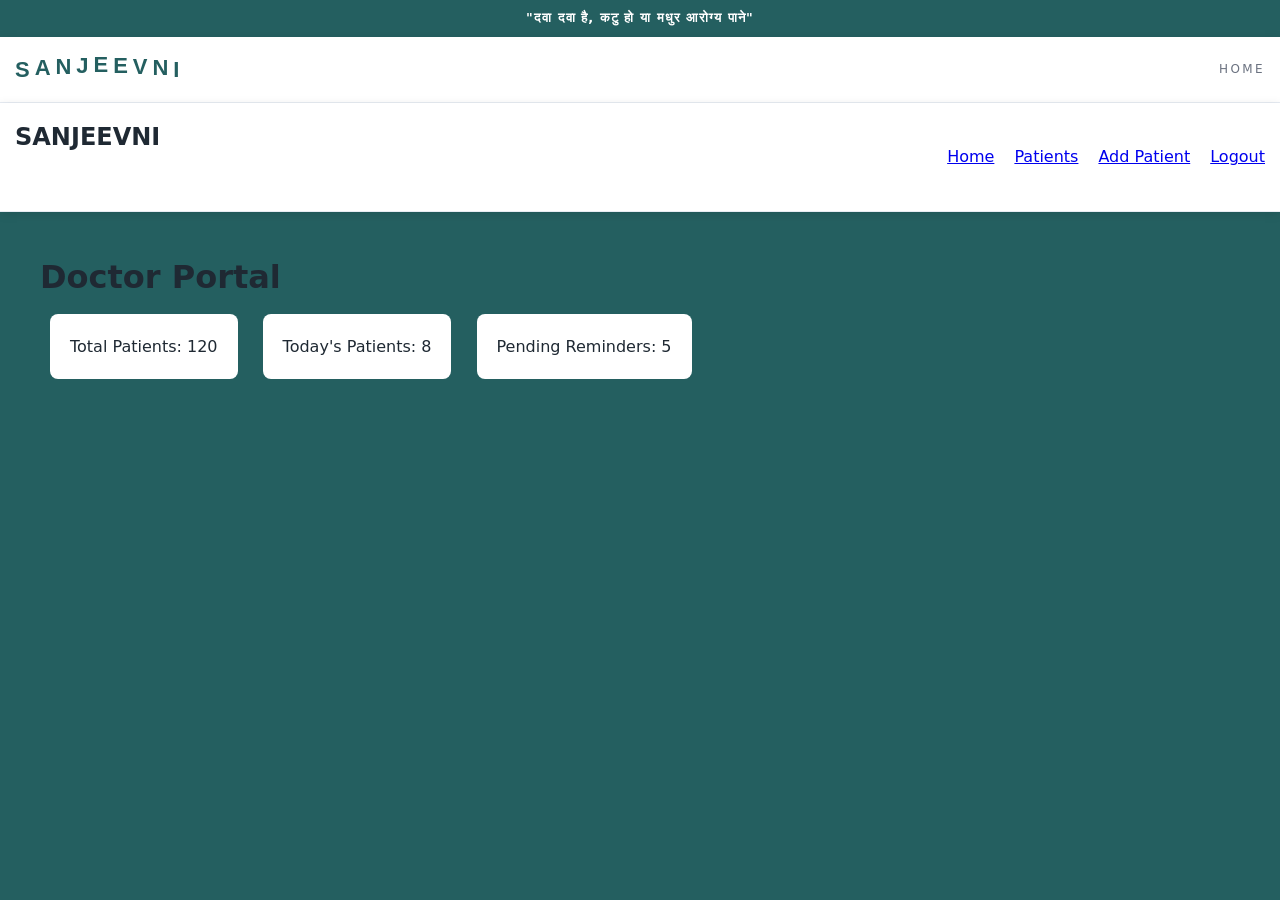
<file: drDashboard.html>
<!DOCTYPE html>
<html>
<head>
<title>Doctor Dashboard</title>
<link rel="stylesheet" href="style.css">
</head>

<body>
    <div class="top-line">
        <b>"दवा दवा है, कटु हो या मधुर आरोग्य पाने"</b>
    </div>
    <header>
        <nav class="navbar">
            <div class="logo-wrapper">
                <h1 class="sanjeevni-logo">
                    <span>S</span>
                    <span>A</span>
                    <span>N</span>
                    <span>J</span>
                    <span>E</span>
                    <span>E</span>
                    <span>V</span>
                    <span>N</span>
                    <span>I</span>
                </h1>
            </div>
            <ul class="nav-links">
                <li><a href="/hospitalManagement/index.html">HOME</a></li>
            </ul>
        </nav>
    </header>
    <nav class="navbar">
        <h2>SANJEEVNI</h2>

        <ul>
            <li><a href="#">Home</a></li>
            <li><a href="#">Patients</a></li>
            <li><a href="#">Add Patient</a></li>
            <li><a href="#">Logout</a></li>
        </ul>
    </nav>

    <div class="dashboard">
        <h1>Doctor Portal</h1>
        <div class="card">Total Patients: 120</div>
        <div class="card">Today's Patients: 8</div>
        <div class="card">Pending Reminders: 5</div>
    </div>

</body>
</html>
</file>
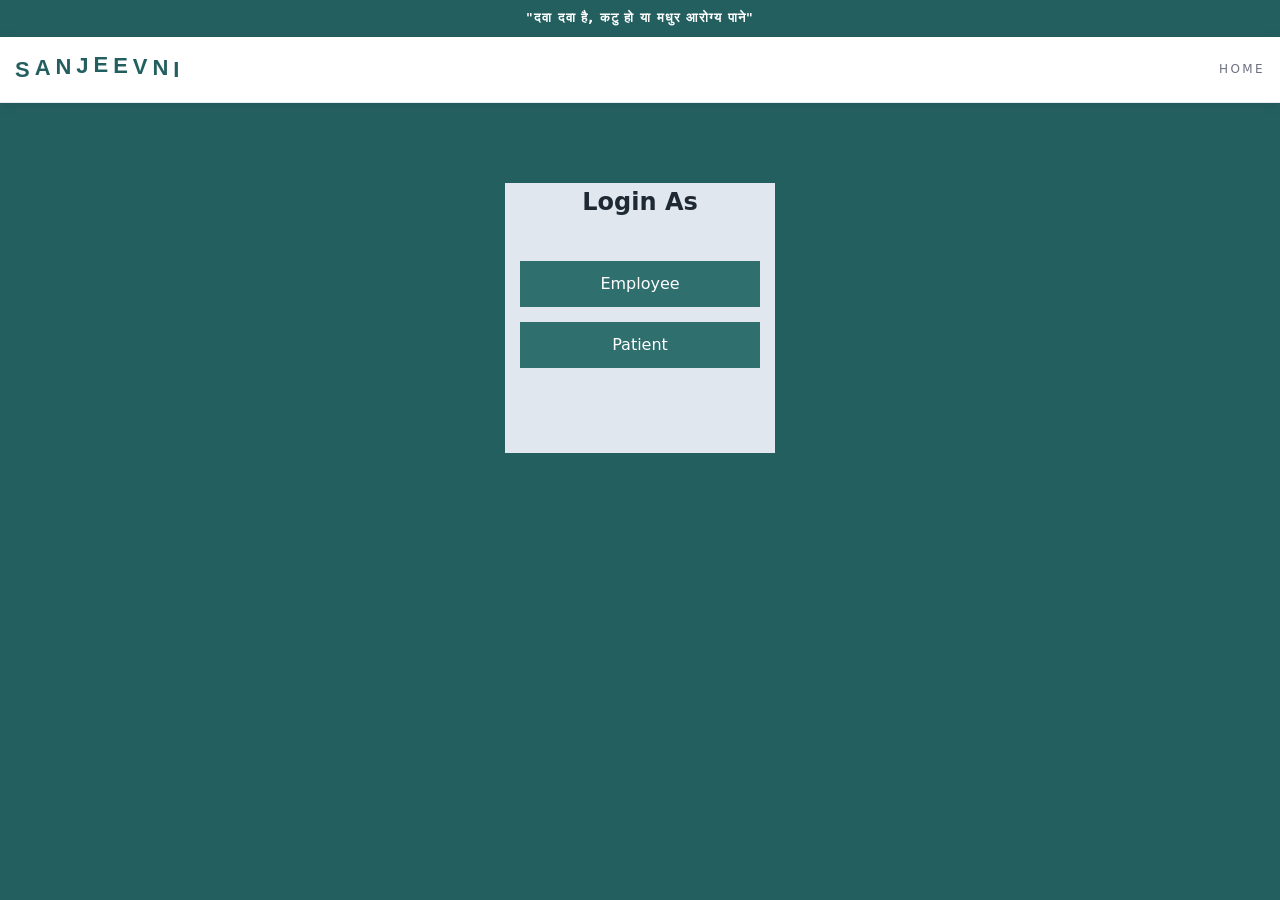
<file: roleSelect.html>
<!DOCTYPE html>
<html lang="en">
<head>
    <meta charset="UTF-8">
    <title>Login - Sanjeevni Hospital</title>
    <link rel="stylesheet" href="style.css">
</head>

<body>

    <div class="top-line">
        <b>"दवा दवा है, कटु हो या मधुर आरोग्य पाने"</b>
    </div>
    <header>
        <nav class="navbar">
            <div class="logo-wrapper">
                <h1 class="sanjeevni-logo">
                    <span>S</span>
                    <span>A</span>
                    <span>N</span>
                    <span>J</span>
                    <span>E</span>
                    <span>E</span>
                    <span>V</span>
                    <span>N</span>
                    <span>I</span>
                </h1>
            </div>
            <ul class="nav-links">
                <li><a href="/hospitalManagement/index.html">HOME</a></li>
            </ul>
        </nav>
    </header>

    <div class="login-container">
        
        <h2>Login As</h2>
        <a href="/hospitalManagement/drLogin.html" class="role-btn">Employee</a>
        <a href="/hospitalManagement/patientLogin.html" class="role-btn">Patient</a>

    </div>

</body>
</html>
</file>
<file: style.css>
:root {
    --text: #1f2933;
    --muted: #6b7b8d;
    --brand: #2c7a7b;
    --brand-soft: #edf7f7;
    --accent: #e63946; /* login-style button color */
    --border: #e1e7ef;
}

*,
*::before,
*::after {
    box-sizing: border-box;
    margin: 0;
    padding: 0;
}

html {
    scroll-behavior: smooth;
}

body {
    font-family: system-ui, -apple-system, BlinkMacSystemFont, "Segoe UI", sans-serif;
    color: var(--text);
    background: #245f60;
    line-height: 1.6;
}

.top-line {
    text-align: center;
    background: #245f60;
    color: #ffffff;
    padding: 8px 12px;
    font-size: 13px;
    letter-spacing: 0.08em;
}

img {
    max-width: 100%;
    display: block;
}

.sanjeevni-logo {
    display: flex;
    font-family: 'Arial Black', 'Helvetica Bold', sans-serif;
    font-size: 100px; 
    font-weight: 900;
    color: #245f60; 
    text-transform: uppercase;
}

.sanjeevni-logo span {
    display: inline-block;
}

/* Outer edges (S and I) - Lowest point */
.sanjeevni-logo span:nth-child(1),
.sanjeevni-logo span:nth-child(9) {
    transform: translateY(0);
}

/* Step 1 inward (A and N) */
.sanjeevni-logo span:nth-child(2),
.sanjeevni-logo span:nth-child(8) {
    transform: translateY(-2px);
}

/* Step 2 inward (N and V) */
.sanjeevni-logo span:nth-child(3),
.sanjeevni-logo span:nth-child(7) {
    transform: translateY(-3px);
}

/* Step 3 inward (J and E) */
.sanjeevni-logo span:nth-child(4),
.sanjeevni-logo span:nth-child(6) {
    transform: translateY(-4px);
}

/* The exact Center (E) - Highest point of the arch */
.sanjeevni-logo span:nth-child(5) {
    transform: translateY(-5px);
}

/* NAVBAR – clean white bar like reference */
.navbar {
    position: relative;
    width: 100%;
    padding: 18px 8%;
    display: flex;
    align-items: center;
    justify-content: space-between;
    background: #ffffff;
    border-bottom: 1px solid rgba(226, 232, 240, 0.8);
    z-index: 10;
}

.logo-wrapper {
    display: flex;
    align-items: center;
}

.sanjeevni-logo {
    display: flex;
    gap: 1px;
    font-size: 22px;
    font-weight: 700;
    letter-spacing: 0.18em;
    text-transform: uppercase;
    color: #245f60;
}

.sanjeevni-logo span {
    display: inline-block;
}

.nav-links {
    list-style: none;
    display: flex;
    gap: 26px;
    font-size: 12px;
    letter-spacing: 0.2em;
    text-transform: uppercase;
}

.nav-links a {
    text-decoration: none;
    color: #6b7280;
    transition: color 0.2s ease;
}

.nav-links a:hover {
    color: #111827;
}

/* HERO – full width background with centered content */
.hero {
    position: relative;
    min-height: 100vh;
    display: flex;
    align-items: center;
    justify-content: center;
    text-align: center;
    color: #ffffff;
    padding: 0 8%;
    background:
        linear-gradient(rgba(0, 0, 0, 0.55), rgba(0, 0, 0, 0.55)),
        url("/images/hospital.png") center/cover no-repeat;
}

.hero-content {
    max-width: 820px;
}

.subtitle {
    font-size: 26px;
    letter-spacing: 0.25em;
    text-transform: uppercase;
    margin-bottom: 10px;
    opacity: 0.9;
}

.hero-content h1 {
    font-size: clamp(20px, 3vw, 20px);
    font-weight: 600;
    line-height: 1.2;
    margin-bottom: 24px;
}

.btn-login {
    display: inline-block;
    background: var(--accent);
    color: #ffffff;
    padding: 12px 34px;
    border-radius: 3px;
    font-size: 13px;
    letter-spacing: 0.16em;
    text-transform: uppercase;
    text-decoration: none;
    border: none;
    cursor: pointer;
    transition: background 0.2s ease, transform 0.15s ease;
}

.btn-login:hover {
    background: #245f60;
    transform: translateY(-1px);
}

/* INFO SECTIONS */
.info-section {
    padding: 50px 5%;
    background: var(--brand-soft);
}

.info-section:nth-of-type(even) {
    background: var(--brand-soft);
}

.info-section h2 {
    text-align: center;
    margin-bottom: 20px;
    font-size: 24px;
    letter-spacing: 0.04em;
}

.info-card {
    max-width: 900px;
    margin: 0 auto;
    padding: 20px 26px;
    border-radius: 8px;
    border: 1px solid var(--border);
    background: #ffffff;
}

.info-card p {
    font-size: 15px;
    color:#245f60;
    text-align: justify;
}

/* DOCTORS GRID */
.doctor-section{
padding:50px;
text-align:center;
}

h2{
margin-bottom:40px;
}

.doctor-container {
    display: grid;
    grid-template-columns: repeat(auto-fit, minmax(230px, 1fr));
    gap: 30px;
}

.doctor-card {
    background: #ffffff;
    padding:25px;
    border-radius:12px;
    box-shadow:0 5px 15px rgba(0,0,0,0.1);
    transition:0.3s;
}

.doctor-card:hover{
transform:translateY(-8px);
}

.doctor-card:hover{
transform:translateY(-8px);
}

button{
margin-top:15px;
padding:10px 20px;
background:#2f6f73;
color:white;
border:none;
border-radius:6px;
cursor:pointer;
}

button:hover{
background:#25585b;
}

.photo-placeholder {
    width: 110px;
    height: 110px;
    border-radius: 50%;
    object-fit: cover;
    margin: 6px auto 10px;
}

/* Popup */

.doctor-popup{
display:none;
position:fixed;
top:0;
left:0;
width:100%;
height:100%;
background:rgba(0,0,0,0.7);
justify-content:center;
align-items:center;
}

.popup-content{
background:white;
padding:40px;
border-radius:10px;
width:450px;
text-align:left;
position:relative;
}

/* .availability {
    margin-top: 10px;
    padding-top: 8px;
    border-top: 1px solid var(--border);
    text-align: left;
    font-size: 14px;
}

.availability p {
    margin: 4px 0;
} */

/* BUTTONS & FORMS (for doctor cards + modals) */
/* button {
    border: none;
    border-radius: 4px;
    padding: 8px 14px;
    font-size: 13px;
    cursor: pointer;
    background: var(--brand);
    color: #ffffff;
    transition: background 0.2s ease;
}

button:hover {
    background: #245f60;
}

input {
    width: 100%;
    padding: 10px 12px;
    margin-top: 8px;
    border-radius: 4px;
    border: 1px solid var(--border);
    font-size: 14px;
} */

/* MODALS */
.modal {
    position: fixed;
    inset: 0;
    display: flex;
    align-items: center;
    justify-content: center;
    background: rgba(15, 23, 42, 0.55);
    padding: 16px;
}

.modal-box {
    width: min(360px, 100%);
    background: #ffffff;
    border-radius: 8px;
    padding: 18px 16px 20px;
    text-align: center;
}

.modal-box h3 {
    margin-bottom: 10px;
}

.modal-box button {
    width: 100%;
    margin-top: 8px;
}

.hidden {
    display: none;
}

.faq-container {
  max-width: 800px;
  margin: 0 auto;
}

.faq-container h2 {
  text-align: center;
  font-size: 2.5rem;
  margin-bottom: 30px;
}

.faq-list {
  display: flex;
  flex-direction: column;
  gap: 8px;
}

.faq-item {
  width: 100%;
}

.faq-item input[type="checkbox"] {
  display: none;
}


.faq-question {
  display: flex;
  justify-content: space-between;
  align-items: center;
  background-color: #fefdfd;
  padding: 20px 30px;
  font-size: 1.25rem;
  cursor: pointer;
  transition: background-color 0.2s ease;
  user-select: none;
}

.faq-question:hover {
  background-color: #fefdfd;
}


.icon::before {
  content: '+';
  font-size: 2.5rem;
  font-weight: 300;
}

.faq-answer {
  background-color: #f1f0f0;
  margin-top: 1px;
  max-height: 0;
  overflow: hidden;
  transition: max-height 0.25s cubic-bezier(0.5, 0, 0.1, 1);
}

.faq-answer p {
  padding: 25px 30px;
  font-size: 1.2rem;
  line-height: 1.5;
  margin: 0;
}

.faq-item input:checked ~ .faq-answer {
  max-height: 600px; 
}

.faq-item input:checked ~ .faq-question .icon {
  transform: rotate(45deg);
  display: inline-block;
}

.footer{
  background:#0a2540;
  color:white;
  padding-top:40px;
  font-family:Arial, sans-serif;
}

.footer-container{
  display:flex;
  flex-wrap:wrap;
  justify-content:space-around;
  padding:20px;
}

.footer-section{
  width:220px;
  margin:10px;
}

.footer-section h2,
.footer-section h3{
  margin-bottom:15px;
  color:#4db8ff;
}

.footer-section ul{
  list-style:none;
  padding:0;
}

.footer-section ul li{
  margin-bottom:8px;
}

.footer-section ul li a{
  text-decoration:none;
  color:white;
  transition:0.3s;
}

.footer-section ul li a:hover{
  color:#4db8ff;
}

.footer-section p{
  font-size:14px;
}

.footer-bottom{
  border-top:1px solid rgba(255,255,255,0.2);
  text-align:center;
  padding:15px;
  margin-top:20px;
}

.developer-links a{
  margin:0 10px;
  color:#4db8ff;
  text-decoration:none;
  font-size:14px;
}

.developer-links a:hover{
  text-decoration:underline;
}

@media (max-width: 768px) {
    .navbar {
        padding: 14px 6%;
    }

    .nav-links {
        display: none;
    }

    .hero {
        min-height: 70vh;
        padding-top: 70px;
    }

    .hero-content h1 {
        font-size: 24px;
    }
}

.navbar{
display:flex;
justify-content:space-between;
align-items:center;
padding:15px;
background:white;
box-shadow:0 2px 10px rgba(0,0,0,0.1);
}

.navbar ul{
display:flex;
gap:20px;
list-style:none;
}

.login-container{
width: 270px;
height: 270px;
margin:80px auto;
text-align:center;
background-color: #e1e7ef;
}

input{
width:100%;
padding:10px;
margin:10px 0;
}

button{
background:#2f6f6d;
color:white;
padding:10px;
border:none;
width:100%;
}

.role-btn{
display:block;
margin:15px;
padding:10px;
background:#2f6f6d;
color:white;
text-decoration:none;
}

.dashboard{
padding:40px;
}

.card{
background:white;
padding:20px;
margin:10px;
border-radius:8px;
display:inline-block;
}
</file>
